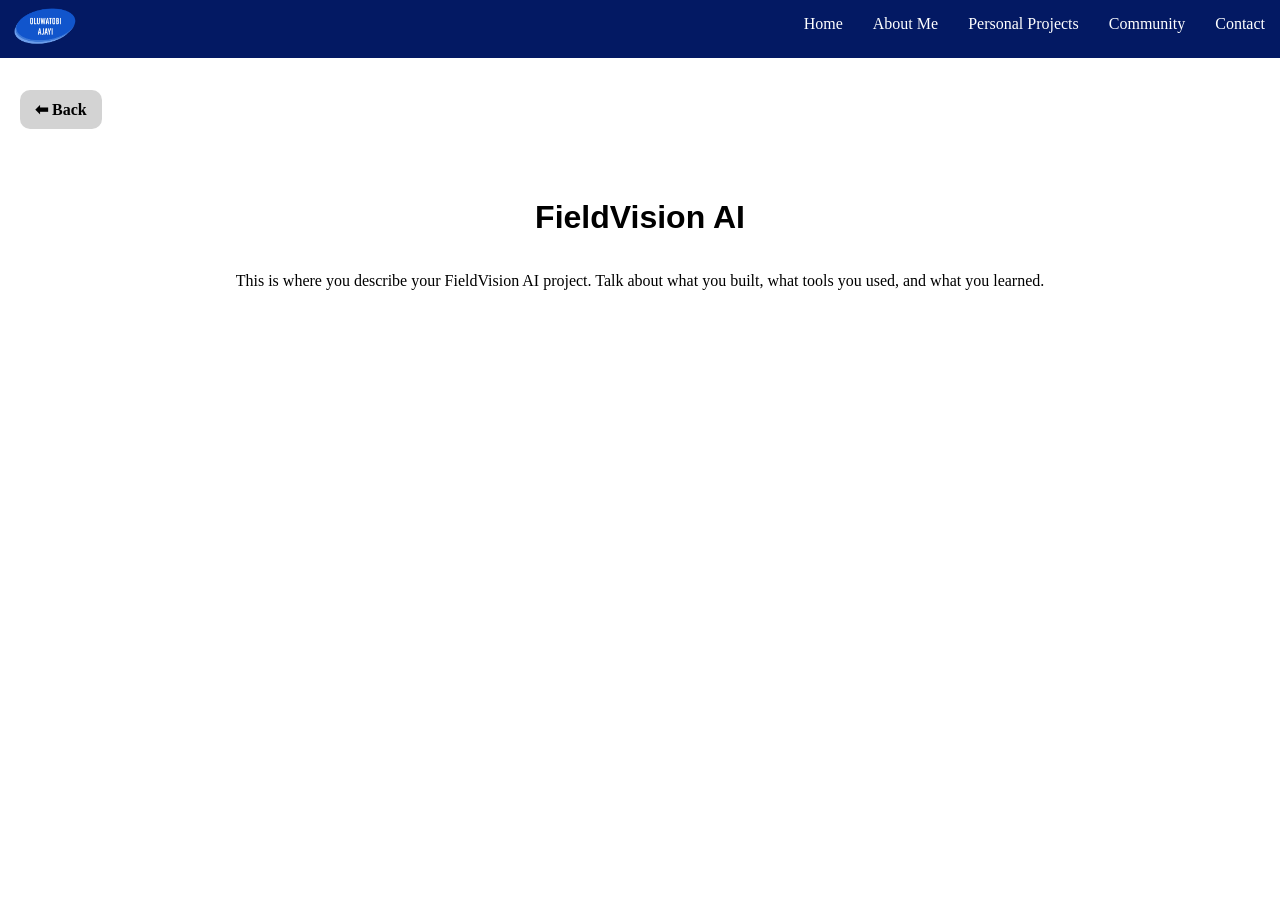
<file: fieldvision.html>
<!DOCTYPE html>
<html lang="en">
<head>
  <meta charset="UTF-8">
  <meta name="viewport" content="width=device-width, initial-scale=1.0">
  <title>FieldVision AI</title>
  <link rel="stylesheet" href="styles.css">
</head>
<body class="project-page-body">

<nav id="navbar" class="navbar">
  <ul>
            <li class="logo-item"><a href="./"><img src="logo.png" alt="Oluwatobi Ajayi logo" class="nav-logo"></a></li>
    <li><a href="./#contact">Contact</a></li>
    <li><a href="./#community">Community</a></li>
    <li><a href="./#projectS">Personal Projects</a></li>
    <li><a href="./#about">About Me</a></li>
    <li><a href="./">Home</a></li>
  </ul>
</nav>

<a href="./#projectS" class="back-btn">⬅ Back</a>

<div class="project-page">
  <h1>FieldVision AI</h1>
  <br></br>
  <p>
    This is where you describe your FieldVision AI project. Talk about what you built,
    what tools you used, and what you learned.
  </p>
</div>
<script src="script.js"></script>
</body>
</html>
</file>
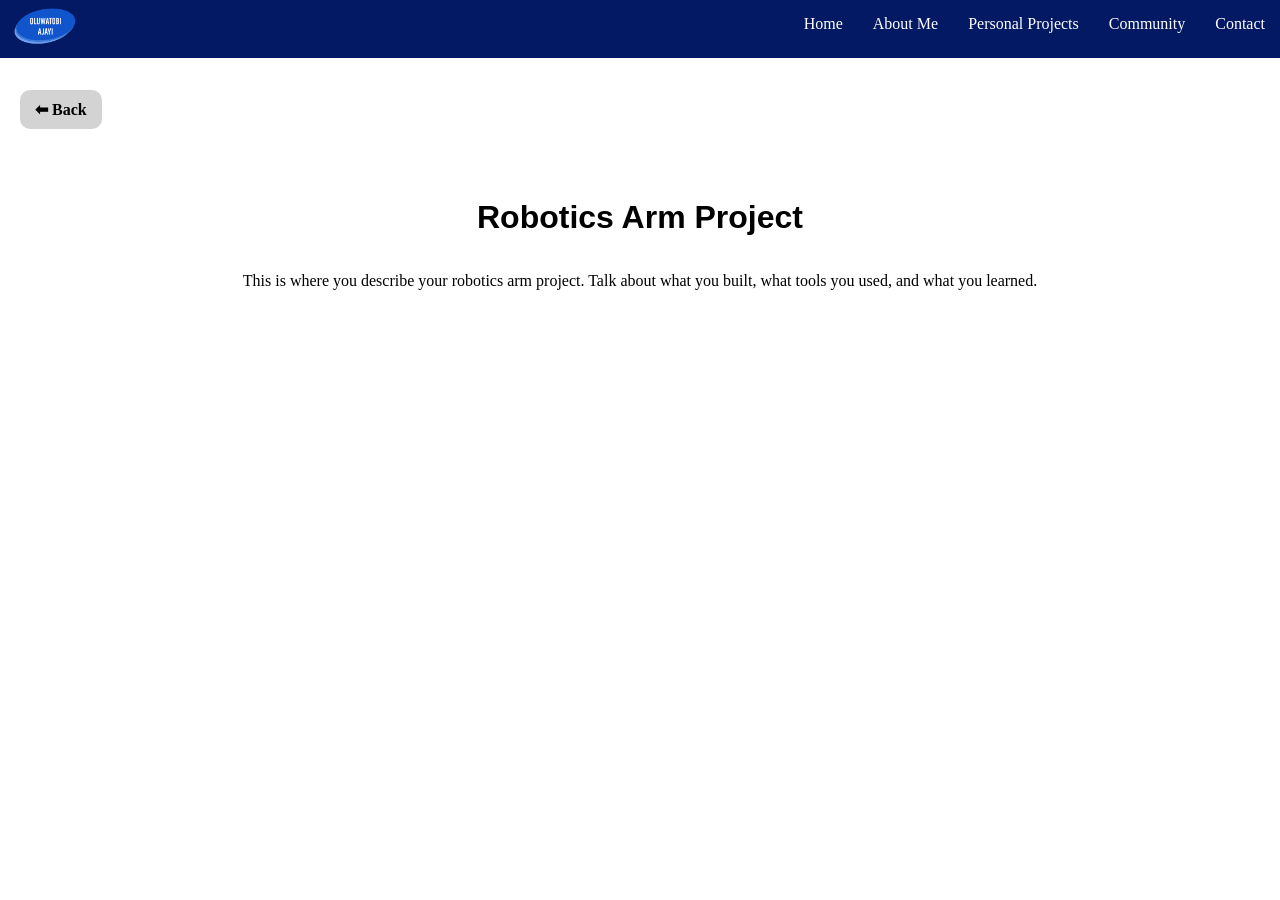
<file: robotics.html>
<!DOCTYPE html>
<html lang="en">
<head>
  <meta charset="UTF-8">
  <meta name="viewport" content="width=device-width, initial-scale=1.0">
  <title>Robotics Arm Project</title>
  <link rel="stylesheet" href="styles.css">
</head>
<body class="project-page-body">

<nav id="navbar" class="navbar">
  <ul>
            <li class="logo-item"><a href="./"><img src="logo.png" alt="Oluwatobi Ajayi logo" class="nav-logo"></a></li>
    <li><a href="./#contact">Contact</a></li>
    <li><a href="./#community">Community</a></li>
    <li><a href="./#projectS">Personal Projects</a></li>
    <li><a href="./#about">About Me</a></li>
    <li><a href="./">Home</a></li>
  </ul>
</nav>

<a href="./#projectS" class="back-btn">⬅ Back</a>

<div class="project-page">
  <h1>Robotics Arm Project</h1>
  <br></br>
  <p>
    This is where you describe your robotics arm project. Talk about what you built,
    what tools you used, and what you learned.
  </p>
</div>
<script src="script.js"></script>
</body>
</html>
</file>
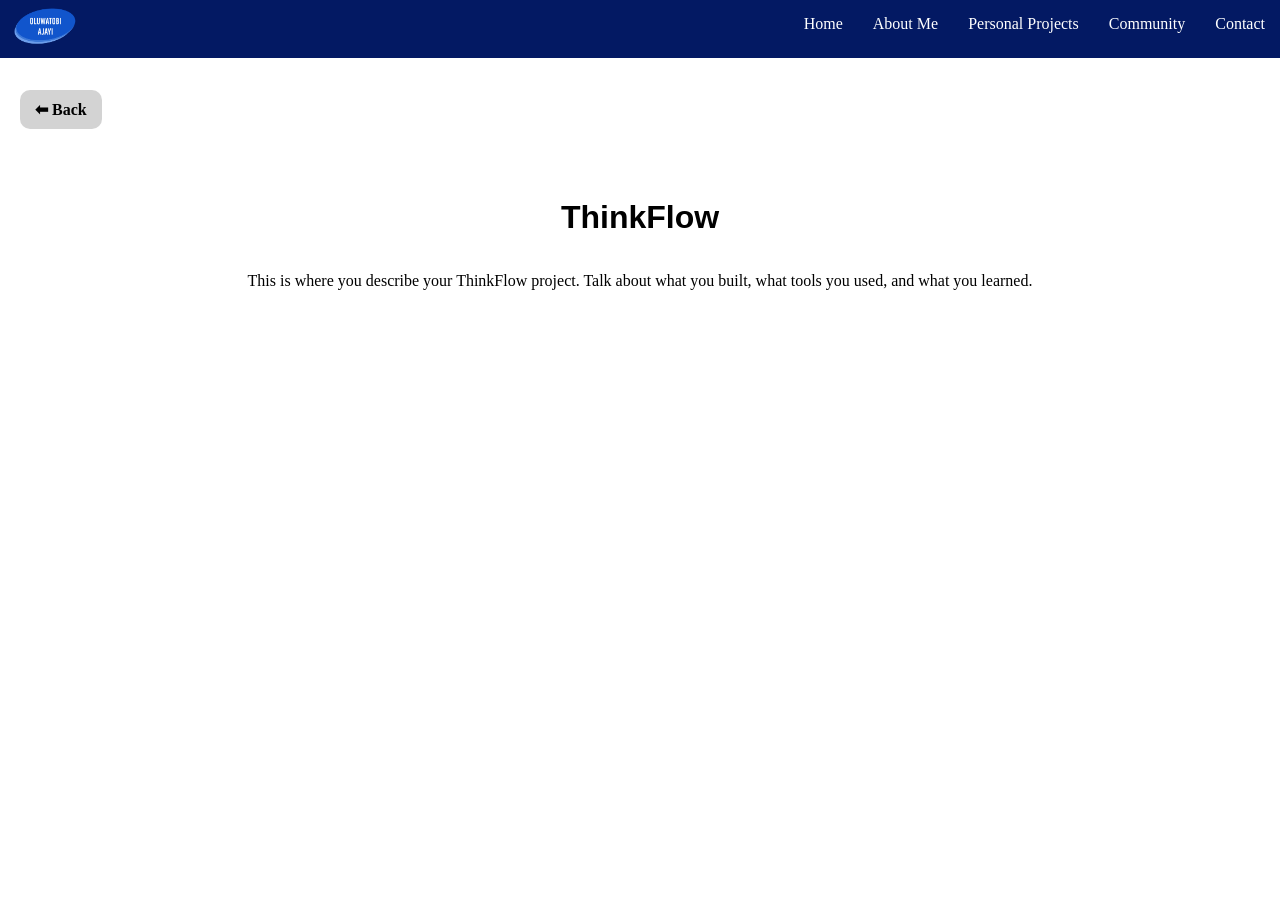
<file: ThinkFlow.html>
<!DOCTYPE html>
<html lang="en">
<head>
  <meta charset="UTF-8">
  <meta name="viewport" content="width=device-width, initial-scale=1.0">
  <title>ThinkFlow</title>
  <link rel="stylesheet" href="styles.css">
</head>
<body class="project-page-body">

<nav id="navbar" class="navbar">
  <ul>
            <li class="logo-item"><a href="./"><img src="logo.png" alt="Oluwatobi Ajayi logo" class="nav-logo"></a></li>
    <li><a href="./#contact">Contact</a></li>
    <li><a href="./#community">Community</a></li>
    <li><a href="./#projectS">Personal Projects</a></li>
    <li><a href="./#about">About Me</a></li>
    <li><a href="./">Home</a></li>
  </ul>
</nav>

<a href="./#projectS" class="back-btn">⬅ Back</a>

<div class="project-page">
  <h1>ThinkFlow</h1>
  <br></br>
  <p>
    This is where you describe your ThinkFlow project. Talk about what you built,
    what tools you used, and what you learned.
  </p>
</div>
<script src="script.js"></script>
</body>
</html>
</file>
<file: styles.css>
body {
  font-family: "Times New Roman", Times, serif;
}

h1, h2, h3 {
  font-family: 'Avenir', sans-serif;
}

html {
  scroll-behavior: smooth;
}
.navbar {
  width: 100%;
  position: fixed;
  top: 0;
  left: 0;
  z-index: 1000;
  transition: top 0.3s ease-in-out;
}

* {
  margin: 0;
  padding: 0;
  box-sizing: border-box;
}

.nav-logo {
    height: 50px;
    width: auto;
}

.navbar ul{
    list-style-type: none;
    background-color: rgb(3, 25, 99);
    padding: 0px;
    margin: 0px;
    overflow: hidden;
}

.navbar a{
    color: white;
    text-decoration: none;
    padding: 15px;
    display: block;
    text-align:right;
}

.navbar a:hover{
    background-color: rgb(18, 5, 133)
}

.navbar li{
    float: right;
}

main {
  margin-top: 40px;
  padding: 30px;
}

.slide{
  width: 80%;
  margin: 0 auto;
 
}

.swiper{
  width: 80%;
  height: 500px;
  margin: 50px auto;
  border-radius: 15px;
  overflow: hidden;
}
.swiper-slide img{
  width: 100%;
  height: 100%;
  object-fit: cover;
  border-radius: 15px;
}
.swiper .swiper-button-prev, .swiper .swiper-button-next{
  color: rgb(255, 255, 255);
}
.swiper .swiper-pagination-bullet-active{
  background-color: white;
}

.first{
  display: flex;
  align-items: center;
  margin: 120px auto;
  width: 80%;
  justify-content: center;
  flex-wrap: wrap;
  text-align: center;
}

.first img{
  max-width: 400px;
  float: left;
  border-radius: 20px;
  border: 4px solid black;
  margin-right: 30px;
  object-fit: cover;
}

.text{
  width: 75%;
  line-height: 2.5;
  font-size: 18px;
}

.text h1 {
  text-align: center;
  width: 72%;
}

.text1 h2{
  text-align: center;
}

.text1 {
  width: 80%;
  margin: 60px auto;
  text-align: center;
  font-size: 18px;
  line-height: 2.5;
}

.info-bar {
  background-color: lightgray;
  width: 99.22vw;
  margin-left: calc(50% - 49.61vw);
  padding: 50px;
  text-align: center;
  font-size: 18px;
  color: #333;
  margin-top: 60px;
  margin-bottom: 60px;
}

.info-bar p {
  margin: 0 auto;
  width: 100%;
  line-height: 1.6;
}

.info-bar a {
  color: #062aa1;
  text-decoration: underline;
  font-weight: 500;
}
.info-bar a:hover {
  color: #000;
}

.skills-group {
  margin-bottom: 30px;
  flex: 1 1 200px;
}

.skills-container {
  display: flex;
  justify-content: space-between;
  flex-wrap: wrap; 
  text-align: left;
  gap: 20px;
}

.skills-group h3 {
  margin-bottom: 8px;
  text-align: center;
}

.skills-group ul {
  list-style-type: disc;
  padding-left: 20px;
  line-height: 1.8;
  font-size: 16px;
}

.second {
  display: flex;
  align-items: center;
  justify-content: center;
  margin: 0px auto;
  width: 100%;
  text-align: center;
  flex-wrap: nowrap;
  gap: 15px;
}

.second img {
  max-width: 350px;
  border-radius: 20px;
  border: 4px solid black;
  margin-left: 15px;
}

.text2 {
  width: 77%;
  line-height: 2.5;
  font-size: 18px;
}

.text2 h1 {
  width: 20%;
  text-align: center;
  display: block;
}

.third{
  background-color: lightgray;
  padding: 0px;
  margin: 0px;
  width: 99.22vw;
  text-align: center;
  padding: 50px;

}

.project-grid ul {
  display: grid;
  grid-template-columns: repeat(3, 1fr);
  gap: 70px;
  list-style-type: disc;
  text-align: left;
  width: 100%;
  margin: 0 auto;
  padding-left: 40px;
  font-size: 18px;
  line-height: 1.8;
}

.project-grid li {
  background: white;
  border-radius: 10px;
  padding: 15px;
  box-shadow: 0 2px 6px rgba(0, 0, 0, 0.1);
}


.community {
  width: 100%;
  padding: 60px 40px;
  text-align: left;
  background-color: #f2f2f2;
}

.community h1 {
  margin-bottom: 10px;
  font-size: 32px;
  text-align: center;
}

.community h2 {
  margin: 25px 0 10px;
}

.org-grid {
  display: flex;
  flex-wrap: wrap;
  justify-content: flex-start;
  gap: 50px;
  max-width: 900px;
  margin: 20px 0 0;
}

.org-item {
  display: flex;
  flex-direction: column;
  align-items: center;
  width: 160px;
  text-decoration: none;
  color: #062aa1;
  font-weight: 600;
  transition: transform 0.3s ease;
}

.org-item:hover {
  transform: scale(1.08);
  color: #000;
}

.org-item img {
  width: 100px;
  height: 100px;
  object-fit: contain;
  margin-bottom: 12px;
}

.org-item p {
  line-height: 1.4;
}

footer {
  background-color: #031963;
  color: white;
  padding: 60px;
  display: flex;
  justify-content: space-between;
  align-items: flex-start;
  width: 100%;
}

.footer-container {
  width: 50%;
  margin: 0 auto;
  display: flex;
  justify-content: space-between;
  align-items: flex-start;
  flex-wrap: wrap;
}

.footer-left,
.footer-right {
  flex: 1 1 300px;
  margin: 10px;
}

.footer-left h2,
.footer-right h2 {
  margin-bottom: 20px;
  font-size: 24px;
  text-transform: uppercase;
  letter-spacing: 1px;
  border-bottom: 2px solid #fff;
  display: inline-block;
  padding-bottom: 5px;
}

.social-links {
  display: flex;
  gap: 20px;
}

.social-icon {
  width: 60px;
  height: 60px;
  transition: transform 0.3s ease;
}

.social-icon:hover {
  transform: scale(1.2);
}

.footer-right p {
  margin: 8px 0;
  line-height: 1.6;
}

.footer-right a {
  color: #f2f2f2;
  text-decoration: underline;
}

.footer-right a:hover {
  color: #ffcc00;
}

/* Project links */
.project-grid a {
  text-decoration: none;
  color: black;
  font-weight: bold;
}

.project-grid a:hover {
  color: gray;
}

/* Back button */
.back-btn {
  display: inline-block;
  margin: 20px;
  padding: 10px 15px;
  border-radius: 10px;
  background: lightgray;
  text-decoration: none;
  color: black;
  font-weight: bold;
}

.back-btn:hover {
  background: gray;
  color: white;
}

/* Project page layout */
.project-page {
  width: 80%;
  margin: 50px auto;
  text-align: center;
}

/* Logo on the left side of the navbar */
.navbar li.logo-item {
  float: left;
}

.navbar li.logo-item a {
  padding: 2px 10px;
}

.navbar li.logo-item a:hover {
  background-color: transparent;
}

/* Keep project page content below the fixed navbar */
.project-page-body {
  padding-top: 70px;
}
</file>
